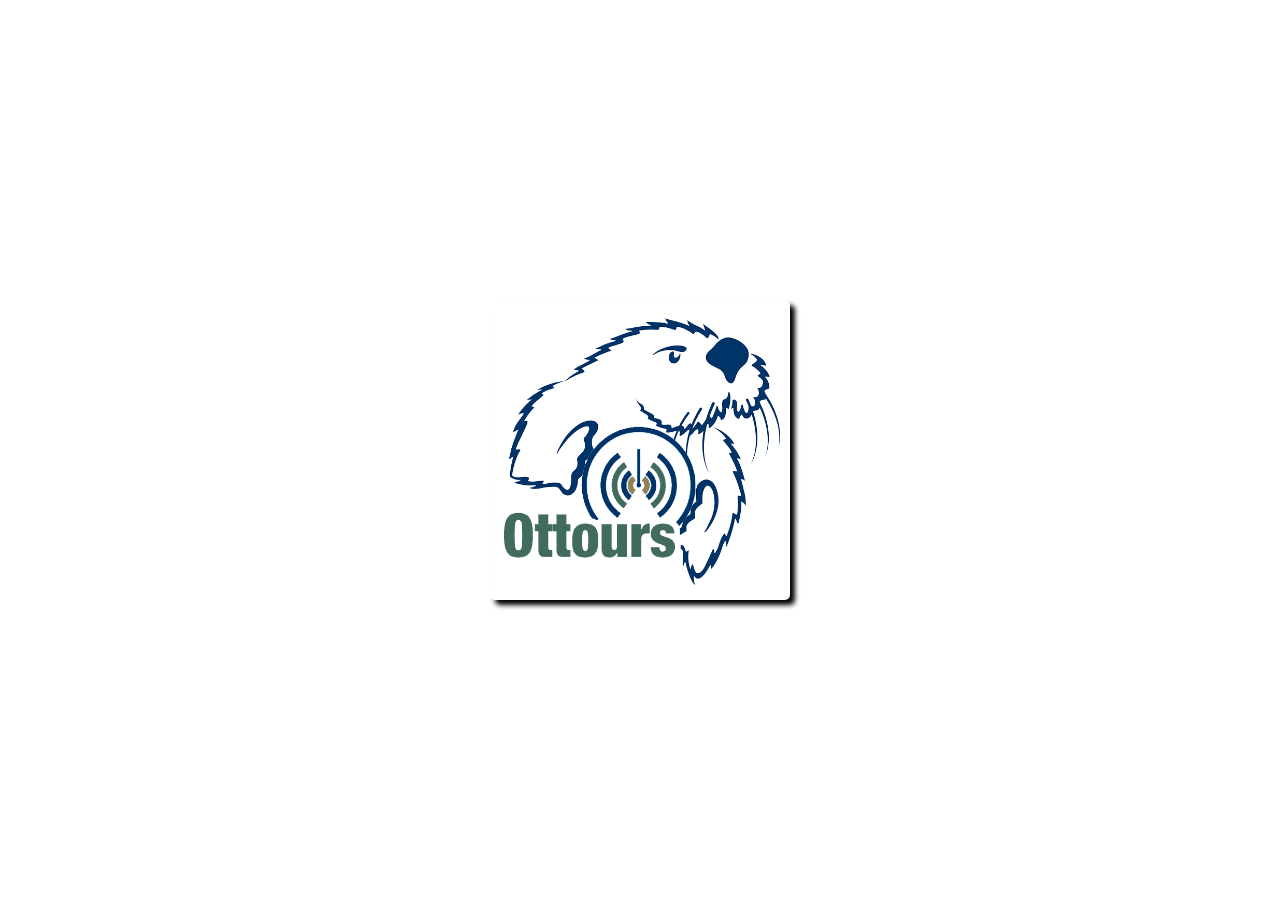
<file: index.html>
<!--
To change this template use Tools | Templates.
-->
<!DOCTYPE HTML PUBLIC "-//W3C//DTD HTML 4.01 Transitional//EN" "http://www.w3.org/TR/html4/loose.dtd">
<html>
<head>
<link rel="stylesheet" type="text/css" href="main.css">
    <title>Ottours - BLE Context Tours</title>
    
    <style>
        body {
  background: #76b852; /* fallback for old browsers */
  background: -webkit-linear-gradient(right, #76b852, #8DC26F);
  background: -moz-linear-gradient(right, #76b852, #8DC26F);
  background: -o-linear-gradient(right, #76b852, #8DC26F);
  background: linear-gradient(to left, #76b852, #8DC26F);
  font-family: "Roboto", sans-serif;
  -webkit-font-smoothing: antialiased;
  -moz-osx-font-smoothing: grayscale;  
   background-image:url(http://i0.wp.com/www.santacruztechbeat.com/wp-content/uploads/2015/12/CSUMB-BIT2.jpg);

   background-repeat:no-repeat;

   background-size:cover;
}
        </style>
</head>
<body>







<a href="http://54.201.92.64/login.html">
<br>
<img id="mainimage" src="/img/admin/ottourslogo.png" height="300" width ="300">
</a>
</body>
</html>
</file>
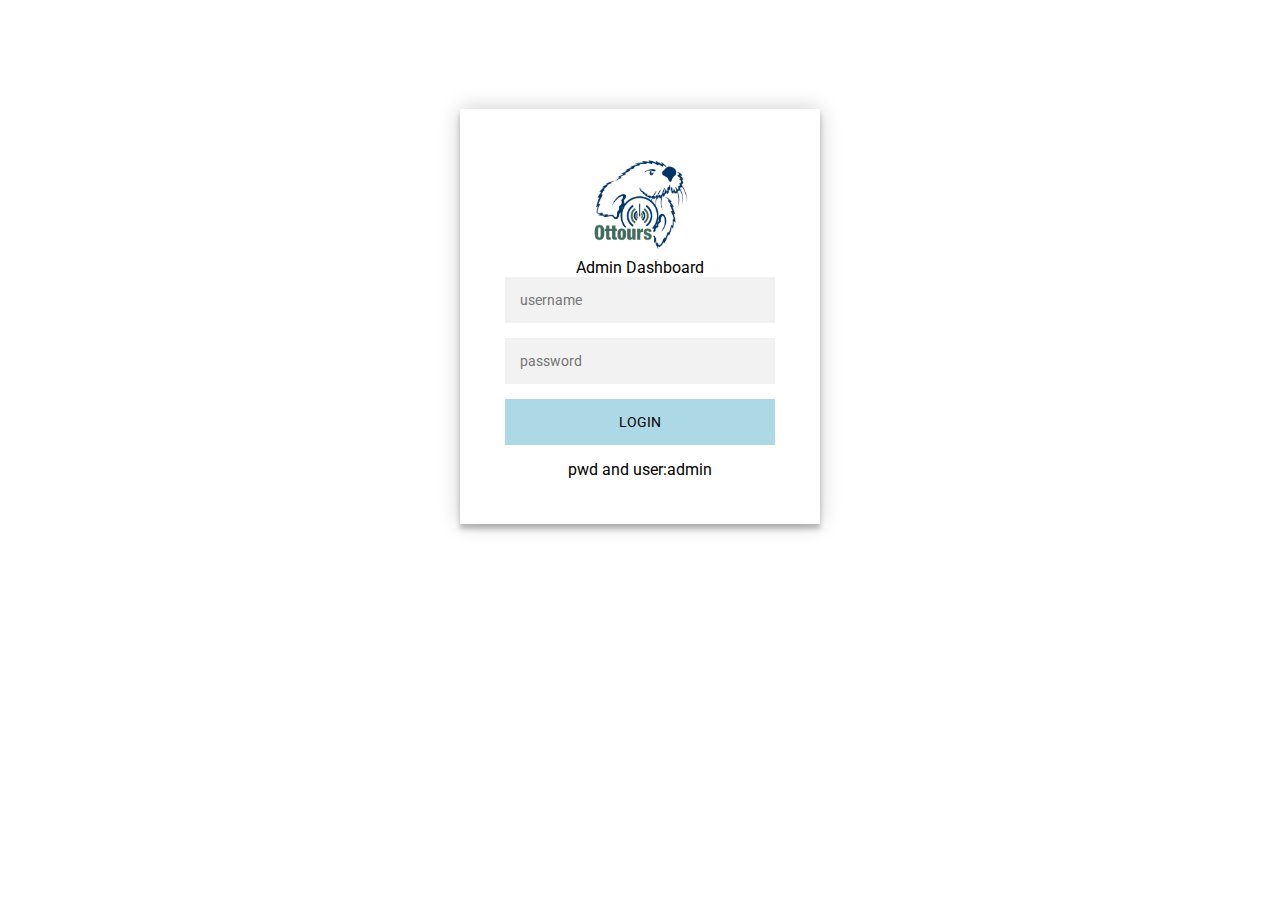
<file: login.html>
<!DOCTYPE html>
<html lang="en">
<head>
  <meta charset="utf-8">

  <!-- Always force latest IE rendering engine (even in intranet) & Chrome Frame 
       Remove this if you use the .htaccess -->
  <meta http-equiv="X-UA-Compatible" content="IE=edge,chrome=1">
  

  <title>Admin Login</title>
  <meta name="description" content="">


  <meta name="viewport" content="width=device-width; initial-scale=1.0">

  <!-- Replace favicon.ico & apple-touch-icon.png in the root of your domain and delete these references -->
  <link rel="shortcut icon" href="/favicon.ico">
  <link rel="apple-touch-icon" href="/apple-touch-icon.png">
  
  <style>
      @import url(https://fonts.googleapis.com/css?family=Roboto:300);

.login-page {
  width: 360px;
  padding: 8% 0 0;
  margin: auto;
}
.form {
  position: relative;
  z-index: 1;
  background: #FFFFFF;
  max-width: 360px;
  margin: 0 auto 100px;
  padding: 45px;
  text-align: center;
  box-shadow: 0 0 20px 0 rgba(0, 0, 0, 0.2), 0 5px 5px 0 rgba(0, 0, 0, 0.24);
}
.form input {
  font-family: "Roboto", sans-serif;
  outline: 0;
  background: #f2f2f2;
  width: 100%;
  border: 0;
  margin: 0 0 15px;
  padding: 15px;
  box-sizing: border-box;
  font-size: 14px;
}
#button {
  font-family: "Roboto", sans-serif;
  text-transform: uppercase;
  outline: 0;
  background: #ADD8E6;
  width: 100%;
  border: 0;
  padding: 15px;
  color: black;
  font-size: 14px;
  -webkit-transition: all 0.3 ease;
  transition: all 0.3 ease;
  cursor: pointer;
}
#button:hover,#button:active,#button:focus {
  background: #9dd2e3;
}
.form .message {
  margin: 15px 0 0;
  color: #b3b3b3;
  font-size: 12px;
}
.form .message a {
  color: #4CAF50;
  text-decoration: none;
}
.form .register-form {
  display: none;
}
.container {
  position: relative;
  z-index: 1;
  max-width: 300px;
  margin: 0 auto;
}
.container:before, .container:after {
  content: "";
  display: block;
  clear: both;
}
.container .info {
  margin: 50px auto;
  text-align: center;
}
.container .info h1 {
  margin: 0 0 15px;
  padding: 0;
  font-size: 36px;
  font-weight: 300;
  color: #1a1a1a;
}
.container .info span {
  color: #4d4d4d;
  font-size: 12px;
}
.container .info span a {
  color: #000000;
  text-decoration: none;
}
.container .info span .fa {
  color: #EF3B3A;
}
body {
  background: #76b852; /* fallback for old browsers */
  background: -webkit-linear-gradient(right, #76b852, #8DC26F);
  background: -moz-linear-gradient(right, #76b852, #8DC26F);
  background: -o-linear-gradient(right, #76b852, #8DC26F);
  background: linear-gradient(to left, #76b852, #8DC26F);
  font-family: "Roboto", sans-serif;
  -webkit-font-smoothing: antialiased;
  -moz-osx-font-smoothing: grayscale;  
   background-image:url(http://i0.wp.com/www.santacruztechbeat.com/wp-content/uploads/2015/12/CSUMB-BIT2.jpg);

   background-repeat:no-repeat;

   background-size:cover;
}
  </style>
  
  
</head>

<body background="http://i0.wp.com/www.santacruztechbeat.com/wp-content/uploads/2015/12/CSUMB-BIT2.jpg">
  <div>
   
 
      
      <div class="login-page">
          
  <div class="form">
      <img  src="/img/admin/ottourslogo.png" height="100" width ="100"><br>
      Admin Dashboard <br>
      <form class="login-form" action="loginProcess.php" method="post">
      <input type="text" placeholder="username" name="username"/>
      <input type="password" placeholder="password" name="password"/>
      <input id="button"  type="submit" name="loginForm" value="Login"/>
    </form>
   
      pwd and user:admin
      
  </div>
</div>

  </div>
</body>
</html>
</file>
<file: main.css>
@import url(https://fonts.googleapis.com/css?family=Roboto:300);

body {
    text-align: center;
      
    font-family: "Roboto", sans-serif;
    outline: 0;
    
    font-size: 20px;
    color: black;
    background-image:url(http://i0.wp.com/www.santacruztechbeat.com/wp-content/uploads/2015/12/CSUMB-BIT2.jpg);
   background-repeat:no-repeat;

   background-size:cover;
}
h1 {
    font-family: "Roboto", sans-serif;
	color: #444;
	margin: 0;
	padding: 0px 0px 6px 0px;
	font-size: 40px;
	
	letter-spacing: -2px;
	font-weight: bold;
	text-align: center;
}
div {
    
    /*border:5px solid white;*/
}

.select-style {
   font-family: "Roboto", sans-serif;
    font-size:20px;
    padding-left:5px;
    border: 1px solid #ccc;
    width: 180px;
    height: 35px;
    -webkit-appearance: none;
    -webkit-border-radius: 0px;
    
    background-color: #fff;

    background: #fff url("http://www.scottgood.com/jsg/blog.nsf/images/arrowdown.gif") no-repeat 90% 50%;
}

.select-style select {
    padding: 5px 8px;
    width: 130%;
    border: none;
    box-shadow: none;
    background-color: transparent;
    background-image: none;
    -webkit-appearance: none;
       -moz-appearance: none;
            appearance: none;
}

.select-style select:focus {
    outline: none;
}

.button {
  font-family: "Roboto", sans-serif;
  text-transform: uppercase;
  outline: 0;
  background: #ADD8E6;
  width: 100%;
  border: 0;
  padding: 15px;
  color: black;
  font-size: 14px;
  -webkit-transition: all 0.3 ease;
  transition: all 0.3 ease;
  cursor: pointer;
}
.button:hover,.button:active,.button:focus {
  background: #9dd2e3;
}

#mainimage{
    background-color: white;
    display: block;
    margin-left: auto;
    margin-right: auto;
    border-radius: 5px;
      margin: auto;
  position: absolute;
  top: 0; left: 0; bottom: 0; right: 0;
  box-shadow: 5px 5px 5px black;
}
</file>
